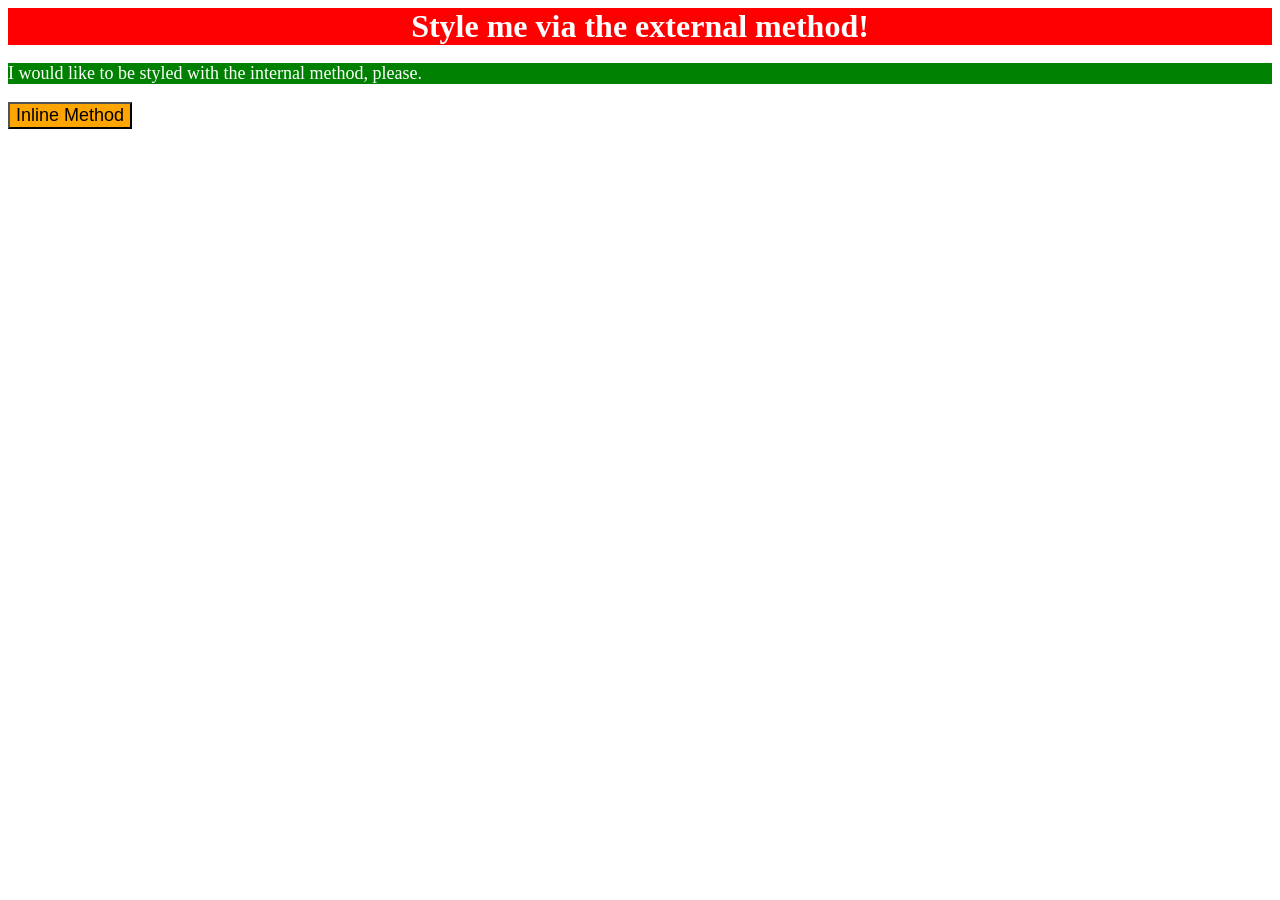
<file: foundations/intro-to-css/01-css-methods/index.html>
<!DOCTYPE html>
<html lang="en">
  <head>
    <meta charset="UTF-8">
    <meta http-equiv="X-UA-Compatible" content="IE=edge">
    <meta name="viewport" content="width=device-width, initial-scale=1.0">
    <link rel="stylesheet" href="./styles.css">
    <title>Methods for Adding CSS</title>
    <style>
      p {
        background-color: green;
        color: white;
        font-size: 18px;
      }
    </style>
  </head>
  <body>
    <div>Style me via the external method!</div>
    <p>I would like to be styled with the internal method, please.</p>
    <button style="
      background-color: orange;
      font-size: 18px;
      ">Inline Method</button>
  </body>
</html>
</file>
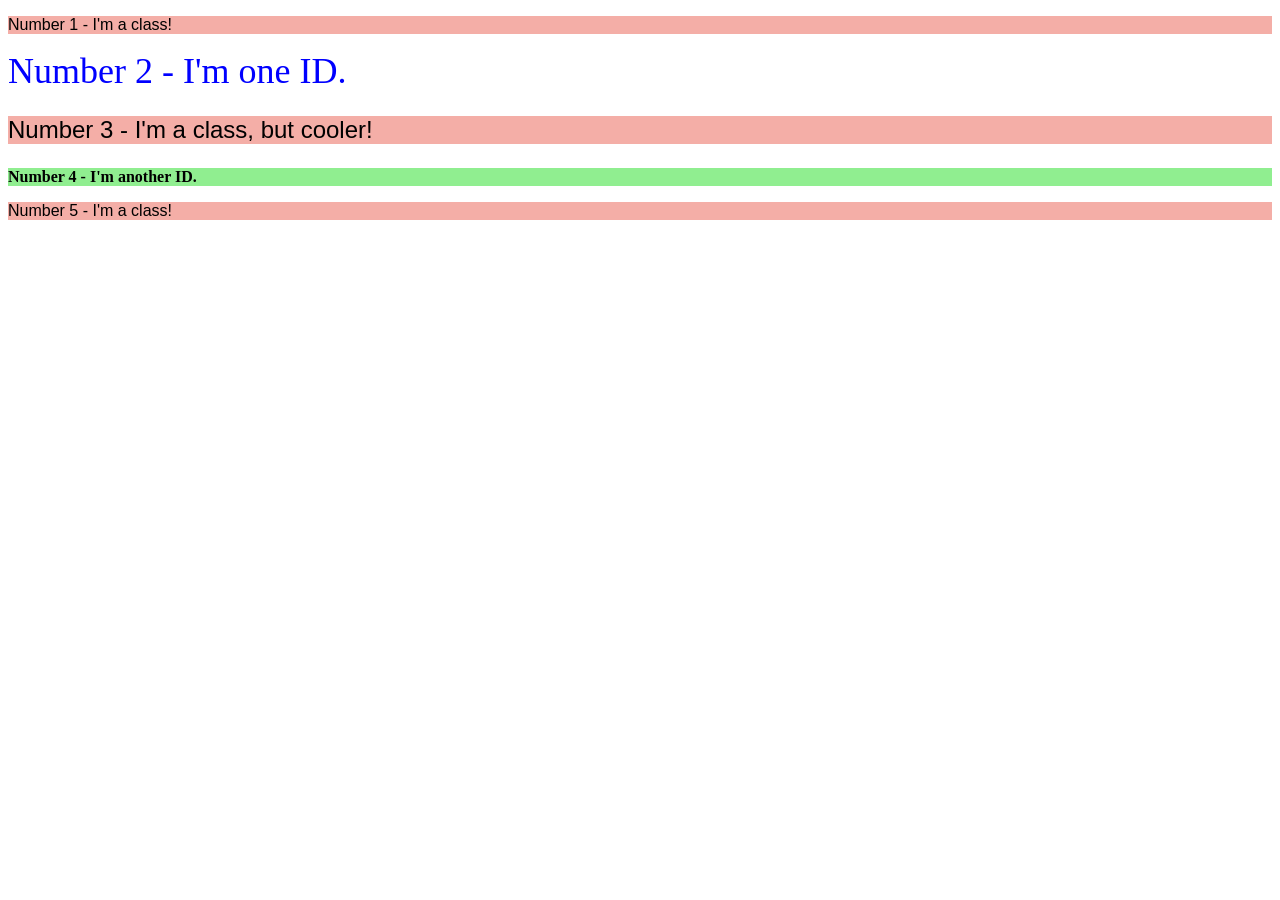
<file: foundations/intro-to-css/02-class-id-selectors/index.html>
<!DOCTYPE html>
<html lang="en">
  <head>
    <meta charset="UTF-8">
    <meta http-equiv="X-UA-Compatible" content="IE=edge">
    <meta name="viewport" content="width=device-width, initial-scale=1.0">
    <title>Class and ID Selectors</title>
    <link rel="stylesheet" href="style.css">
  </head>
  <body>
    <p class="odd one">Number 1 - I'm a class!</p>
    <div id="number2">Number 2 - I'm one ID.</div>
    <p class="odd three">Number 3 - I'm a class, but cooler!</p>
    <div id="number4">Number 4 - I'm another ID.</div>
    <p class="odd five">Number 5 - I'm a class!</p>
  </body>
</html>
</file>
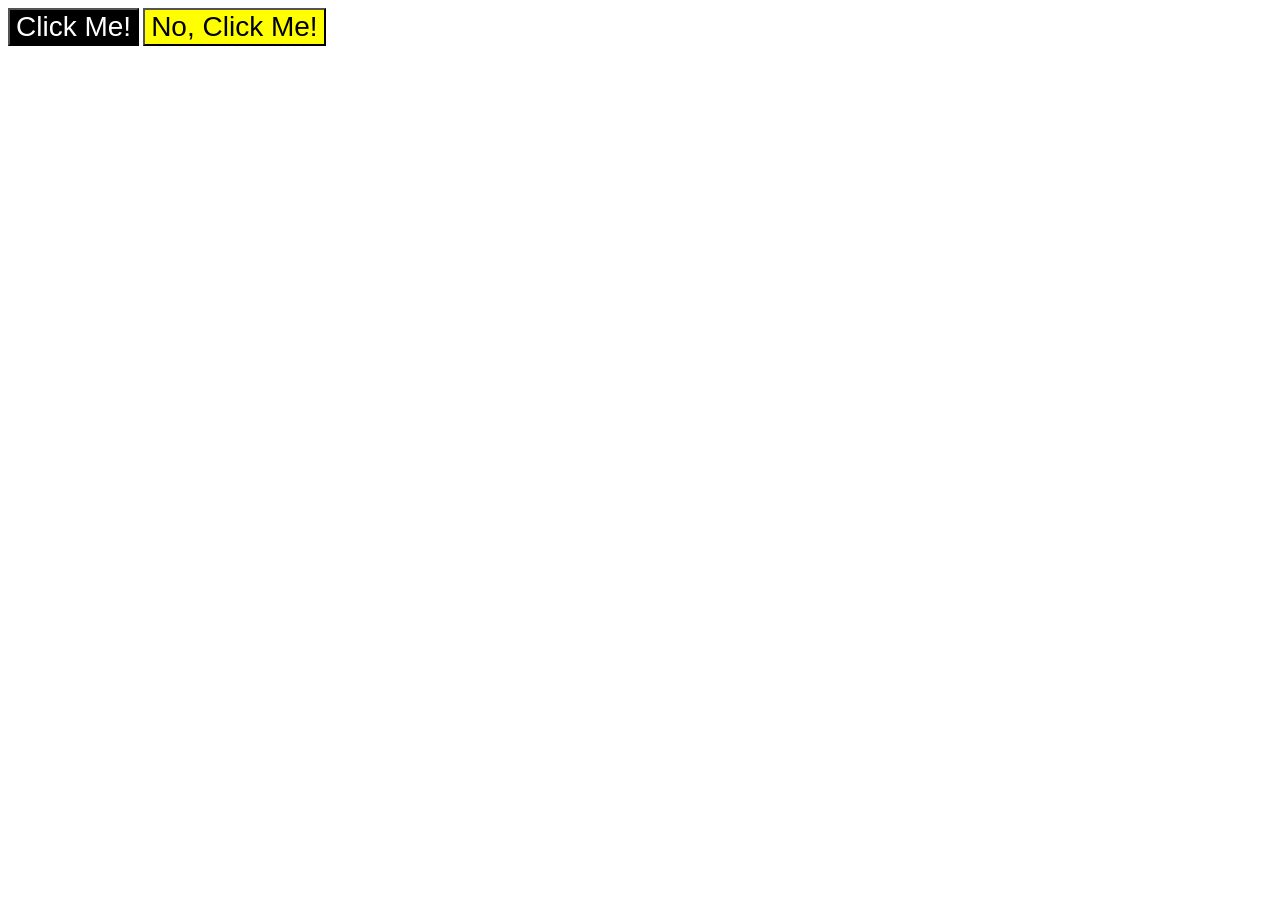
<file: foundations/intro-to-css/03-grouping-selectors/index.html>
<!DOCTYPE html>
<html lang="en">
  <head>
    <meta charset="UTF-8">
    <meta http-equiv="X-UA-Compatible" content="IE=edge">
    <meta name="viewport" content="width=device-width, initial-scale=1.0">
    <title>Grouping Selectors</title>
    <link rel="stylesheet" href="style.css">
  </head>
  <body>
    <button class="left">Click Me!</button>
    <button class="right">No, Click Me!</button>
  </body>
</html>
</file>
<file: foundations/intro-to-css/01-css-methods/styles.css>
div {
   background-color: red;
   color: white;
   font-size: 32px;
   font-weight: 700;
   text-align: center;

}
</file>
<file: foundations/intro-to-css/02-class-id-selectors/style.css>
.odd {
    background-color: rgb(244, 174, 167);
    font-family: verdana, sans-serif, arial;
}
.three {
    font-size: 24px;
}

#number2 {
    color: rgb(0, 0, 255);
    font-size: 36px;
}

#number4 {
    background-color: #90ee90;
    font-weight: bold;
}
</file>
<file: foundations/intro-to-css/03-grouping-selectors/style.css>
.left {
background-color: black;
color: white;
}

.right {
background-color: yellow;
}

/* below is grouping selector */
.left, .right {
font-size: 28px;
font-family: Helvetica, "Times New Roman", "Sans Serif";
}
</file>
